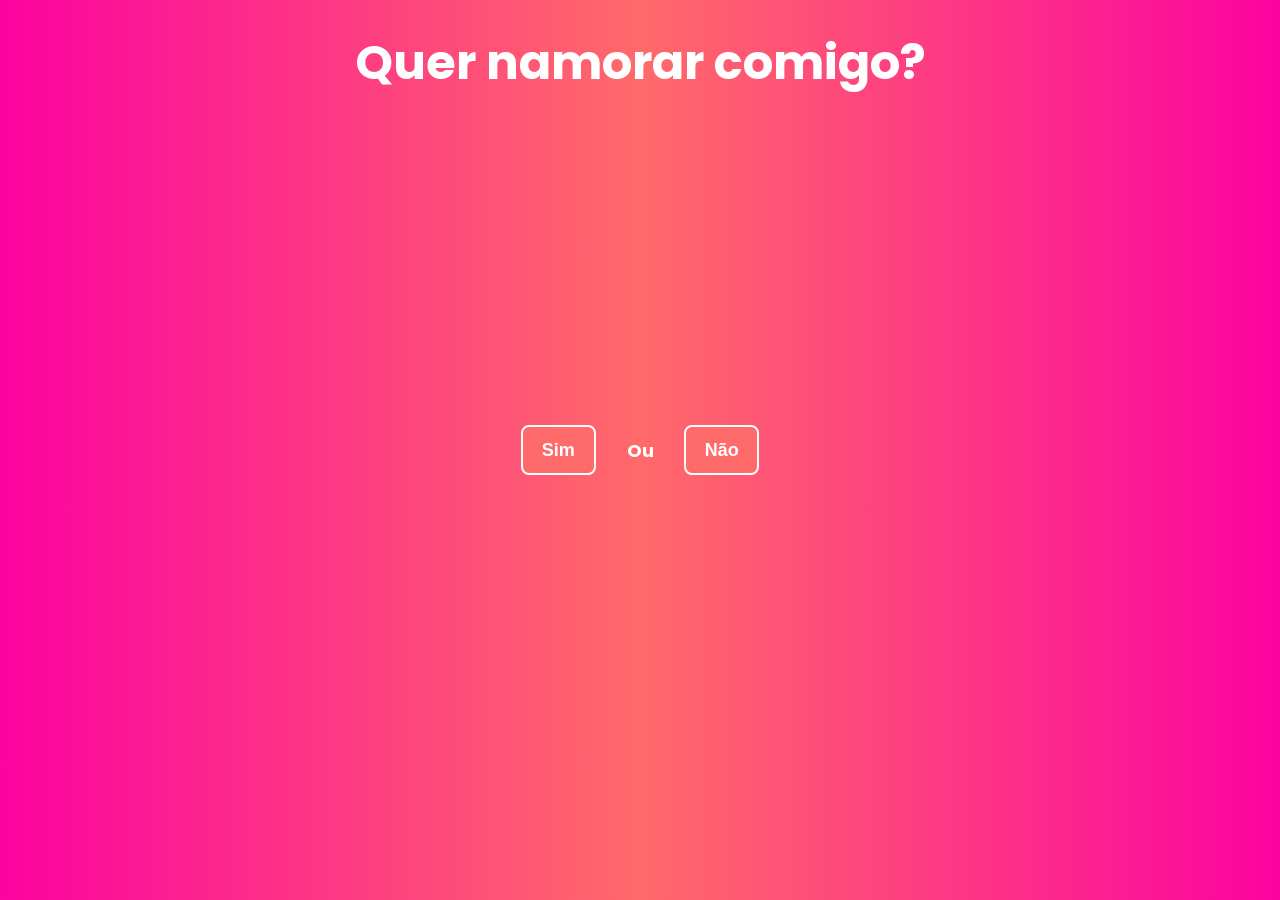
<file: pedidoNamoro/pedido.html>
<!DOCTYPE html>
<html lang="pt-br">
    <head>
        <meta charset="UTF-8">
        <meta http-equiv="X-UA-Compatible" content="IE=edge">
        <meta name="viewport" content="width=device-width, initial-scale=1.0">
        <link rel="stylesheet" href="style.css">
        <script defer src="script.js"></script>
        <link rel="icon" type="imagem/png" href="image/images-removebg-preview.png" />
        <link rel="stylesheet" href="https://cdnjs.cloudflare.com/ajax/libs/font-awesome/6.2.0/css/all.min.css" integrity="sha512-xh6O/CkQoPOWDdYTDqeRdPCVd1SpvCA9XXcUnZS2FmJNp1coAFzvtCN9BmamE+4aHK8yyUHUSCcJHgXloTyT2A==" crossorigin="anonymous" referrerpolicy="no-referrer" />
        <title>Pedido de Namoro</title>
    </head>
    <body>
        <div class="container">
                <div class="title1">
                    <h1>Quer namorar comigo?</h1>
                </div>
                <div class="content1">
                    <button class="yes">Sim</button>
                    <span>Ou</span>
                    <button class="no">Não</button>
                </div>
                <div class="content2">
                    <img src="image/images-removebg-preview.png" alt="Imagem de coração" class="heart">

                </div>
            </div>
        </div>
    </body>
</html>
</file>
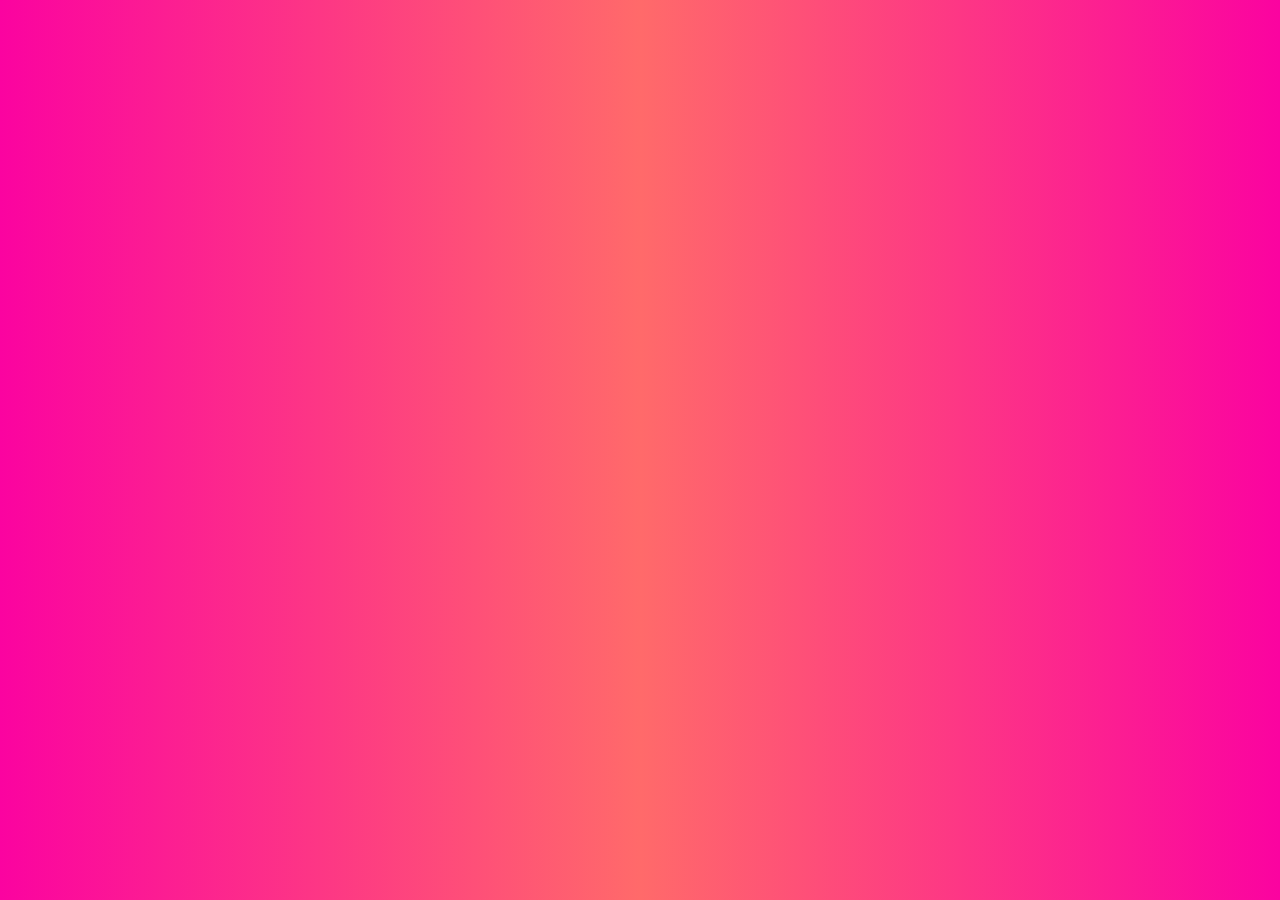
<file: pedidoNamoro/pedidoAceito.html>
<!DOCTYPE html>
<html lang="pt-br">
    <head>
        <meta charset="UTF-8">
        <meta http-equiv="X-UA-Compatible" content="IE=edge">
        <meta name="viewport" content="width=device-width, initial-scale=1.0">
        <link rel="stylesheet" href="style.css">
        <script defer src="script.js"></script>
        <link rel="icon" type="imagem/png" href="image/images-removebg-preview.png" />
        <link rel="stylesheet" href="https://cdnjs.cloudflare.com/ajax/libs/font-awesome/6.2.0/css/all.min.css" integrity="sha512-xh6O/CkQoPOWDdYTDqeRdPCVd1SpvCA9XXcUnZS2FmJNp1coAFzvtCN9BmamE+4aHK8yyUHUSCcJHgXloTyT2A==" crossorigin="anonymous" referrerpolicy="no-referrer" />
        <title>Pedido de Namoro</title>
    </head>
    <body>
        <div class="container">
                <div>
                    <img src="image/images-removebg-preview.png" alt="Imagem de coração" class="content2 img">
                    <br><br> 
                    
                </div>
            </div>
        </div>
    </body>
</html>
</file>
<file: pedidoNamoro/style.css>
@import url('https://fonts.googleapis.com/css?family=Poppins:400,700,900');

*{
    box-sizing: border-box;
    margin: 0;
    padding: 0;
}

body{
    font-family: "Poppins", sans-serif;
    background: rgb(131,58,180);
    background: linear-gradient(90deg, rgb(251, 3, 160) 0%, rgb(255, 106, 106) 50%, rgba(251, 3, 160) 100%);
}

.container{
    width: 100vw;
    height: 100vh;
    display: flex;
    justify-content: center;
    align-items: center;
}

.content1{
    display: flex;
    align-items: center;
    justify-content: space-evenly;
    width: 300px;
    height: 100px;
}

.content1 .no{
    height: 50px;
    width: 75px;
    border-radius: 8px;
    border: 2px solid #FFF;
    background-color:rgb(255, 106, 106);
    color: #FFF;
    font-size: 18px;
    font-weight: bolder;
}

.content1 .yes{    
    height: 50px;
    width: 75px;
    border-radius: 8px;
    border: 2px solid #FFF;
    background-color: rgb(255, 106, 106);;
    color: #FFF;
    font-size: 18px;
    font-weight: bolder;
    cursor: pointer;
    transition: ease .5s;
}   

.yes:hover{
    background-color: rgb(249, 84, 84);
}

span{
    font-weight: bolder;
    font-size: 18px;
    color:#FFF;
}

.title1{
    font-size: 1.5rem;
    display: flex;
    align-items: center;
    justify-content: center;
    position: absolute;
    top:3%;
    width: 100%;
}

.title1 h1{
    color: #FFF;
}

.content2{
    display: none;
}

.heart{
    height: 300px;
    width: 320px;
}


.fotosMarilialv{
    width: 150px;
    height: 150px;
    /* animation: imagemFlutuar 5s; */
}

a{
    text-decoration: none;
    color: #FFF;
}

/* @keyframes imagemFlutuar {
    0%{
        transform: translateX(0), translateY(1000);
        transform: rotateX(100);
    }
    100%{
        transform: translateX(1000), translateY(0);
    }
} */
</file>
